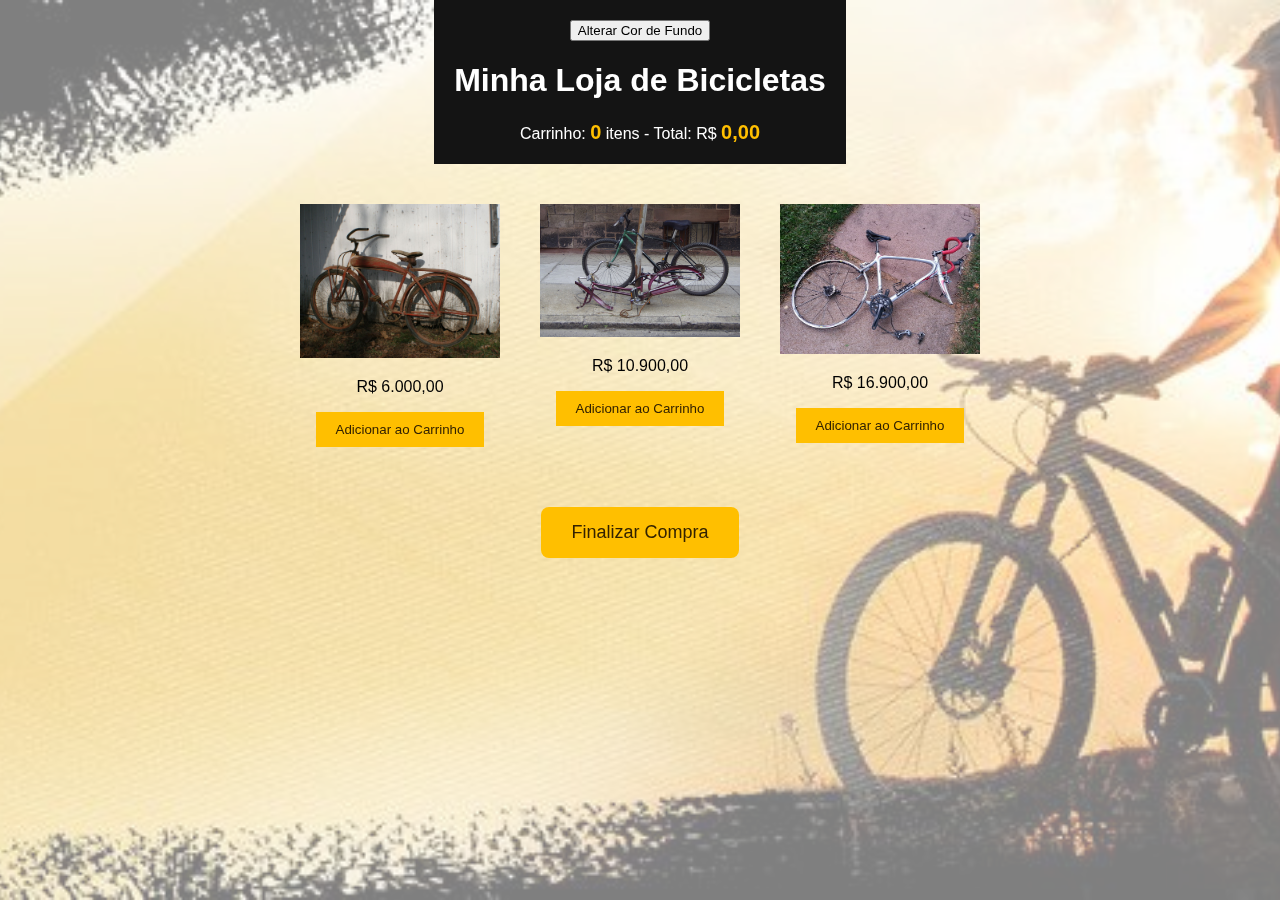
<file: index.html>
<!DOCTYPE html>
<html lang="pt-br">
<head>
    <meta charset="UTF-8">
    <meta name="viewport" content="width=device-width, initial-scale=1.0">
    <title>Minha Loja de Bicicletas</title>
    <link rel="stylesheet" href="styles.css">
</head>
<body>
    <header>
        <button class="change-background">Alterar Cor de Fundo</button>

        <h1>Minha Loja de Bicicletas</h1>
        <div id="cart">Carrinho: <span id="totalItems">0</span> itens - Total: R$ <span id="totalPrice">0,00</span></div>
    </header>
    <main>
        <section class="product">
            <img src="assets/bike02.jpeg" alt="Bicicleta">
            <p>R$ 6.000,00</p>
            <button class="add-to-cart">Adicionar ao Carrinho</button>
        </section>
        <section class="product">
            <img src="assets/bike01.jpeg" alt="Bicicleta 1">
            <p>R$ 10.900,00</p>
            <button class="add-to-cart">Adicionar ao Carrinho</button>
        </section>
        <section class="product">
            <img src="assets/bike03.jpeg" alt="Bicicleta 1">
            <p>R$ 16.900,00</p>
            <button class="add-to-cart">Adicionar ao Carrinho</button>
        </section>
        
    </main>
    <button id="checkout" class="checkout">Finalizar Compra</button>
    <script src="script.js"></script>
</body>
</html>
</file>
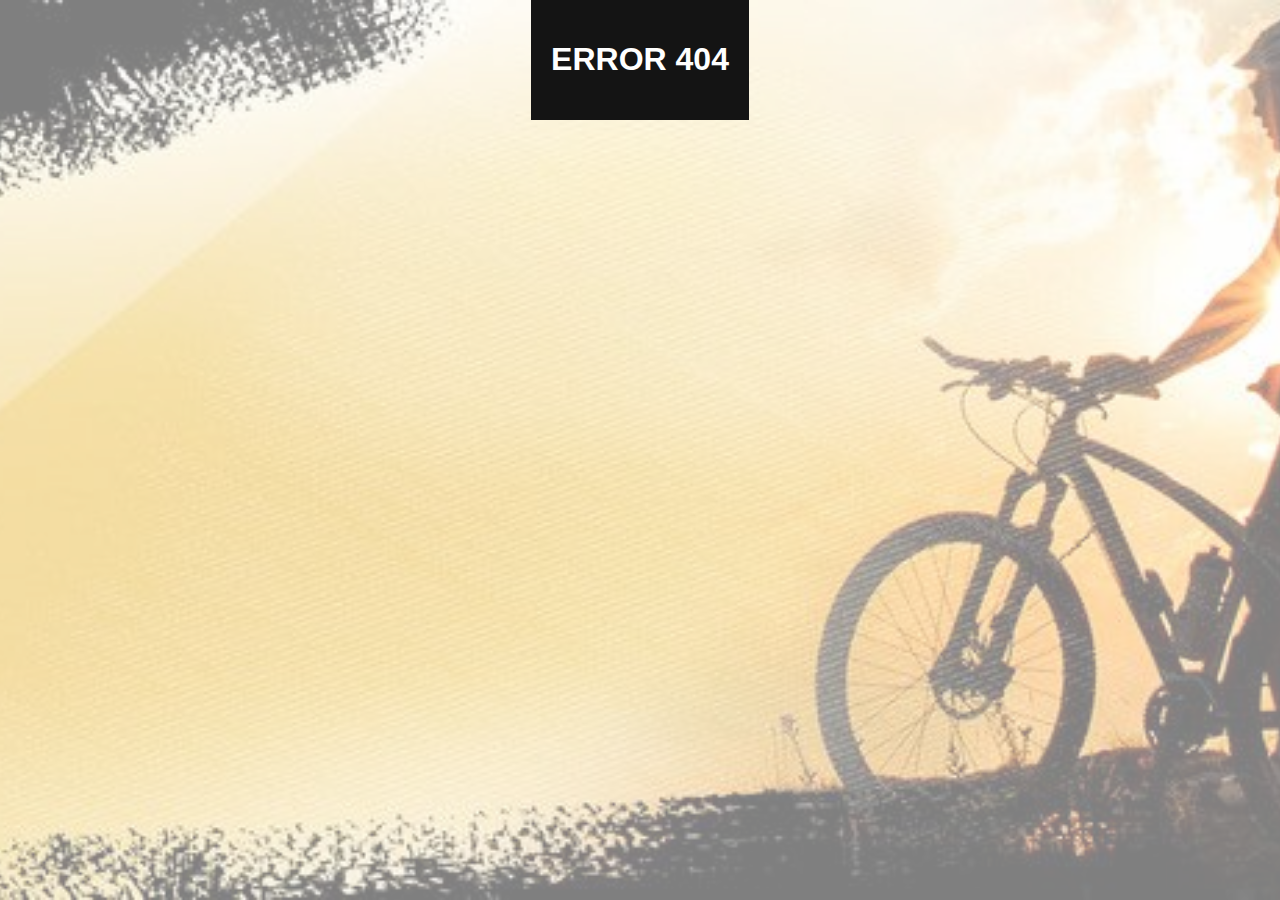
<file: checkout.html>
<!DOCTYPE html>
<html lang="pt-br">
<head>
    <meta charset="UTF-8">
    <meta name="viewport" content="width=device-width, initial-scale=1.0">
    <title>Checkout</title>
    <link rel="stylesheet" href="styles.css">
</head>
<body>
    <header>
        <h1>ERROR 404</h1>
    </header>
    <main>
        
    </main>
</body>
</html>
</file>
<file: styles.css>
body::before {
    content: "";
    position: fixed;
    top: 0;
    left: 0;
    width: 100%;
    height: 100%;
    background-image: url('assets/bike.jpg');
    background-size: cover;
    background-position: center;
    background-repeat: no-repeat;
    opacity: 0.5; 
    z-index: -1;
}



body {
    background-color: #ffffff;
    display: flex;
    flex-direction: column;
    align-items: center;
    font-family: Arial, sans-serif;
    margin: 0;
    padding: 0;
}

header {
    background-color: #141414;
    color: #fff;
    padding: 20px;
    text-align: center;
}

main {
    display: flex;
    justify-content: center;
    align-items: flex-start;
    padding: 20px;
}

.product {
    margin: 20px;
    text-align: center;
}

.product img {
    width: 200px;
    height: auto;
}

.add-to-cart {
    background-color: #FFBF00;
    color: #332200;
    border: none;
    padding: 10px 20px;
    cursor: pointer;
    transition: background-color 0.3s;
}

.add-to-cart:hover {
    background-color: #fff;
    color: #FFBF00;
}


.checkout {
    background-color: #FFBF00;
    color: #332200;
    padding: 15px 30px;
    font-size: 18px;
    border: none;
    border-radius: 8px;
    cursor: pointer;
    transition: background-color 0.3s ease;
    margin-top: 20px;
}

.checkout:hover {
    background-color: #FFD54F;
}
#totalItems,
#totalPrice {
    color: #FFBF00; 
    font-weight: bold; 
    font-size: 20px; 
  
}
</file>
